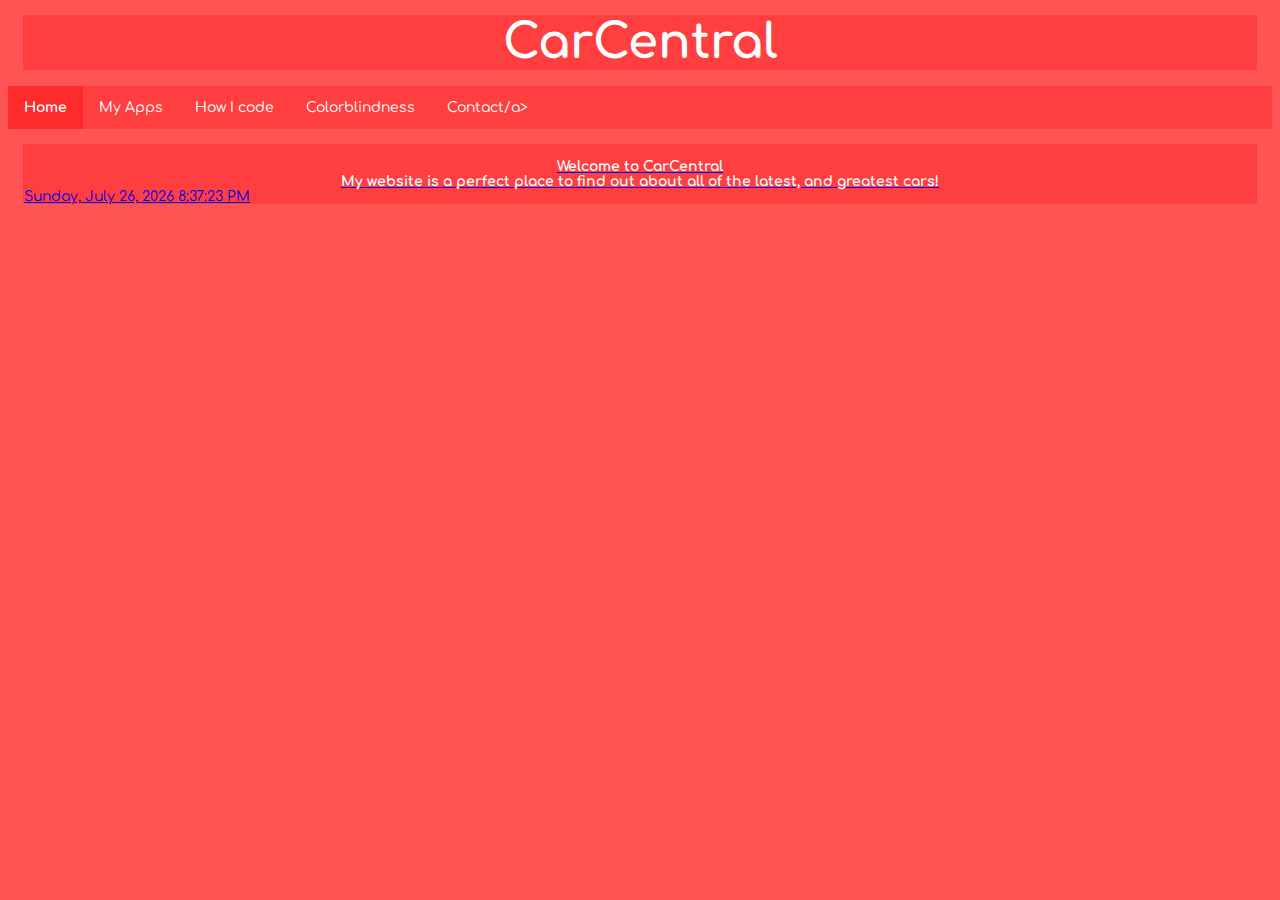
<file: index.html>
<!DOCTYPE html>
<html>
    <head>
        <title>CarCentral > Home</title>
        <link href="https://fonts.googleapis.com/css?family=Comfortaa" rel="stylesheet">
        <link rel="stylesheet" type="text/css" href="files.css">
        <script>
function startTime() {
    var today = new Date();
    var h = today.getHours();
    var m = today.getMinutes();
    var s = today.getSeconds();
    m = checkTime(m);
    s = checkTime(s);
    document.getElementById('txt').innerHTML =
    h + ":" + m + ":" + s;
    var t = setTimeout(startTime, 500);
}
function checkTime(i) {
    if (i < 10) {i = "0" + i};  // add zero in front of numbers < 10
    return i;
}
</script>
    </head>
    <body>
        <div class="header">
            <h1>CarCentral</h1>
        </div>
        <div class="nav">
			<ul>
				<li><a class="active" href="index.html"><b>Home</b></a></li>
				<li><a href="myapps.html">My Apps</a></li>
				<li><a href="howicode.html">How I code</a></li>
				<li><a href="forum.html">Colorblindness</a></li>
				<li><a href="contact.html">Contact/a></li>
			</ul>
		</div>
        <div class="content">
            <br>
            <h2>Welcome to CarCentral</h2>
            <h3>My website is a perfect place to find out about all of the latest, and greatest cars!</h3>
<script type="text/javascript">
tday=new Array("Sunday","Monday","Tuesday","Wednesday","Thursday","Friday","Saturday");
tmonth=new Array("January","February","March","April","May","June","July","August","September","October","November","December");

function GetClock(){
var d=new Date();
var nday=d.getDay(),nmonth=d.getMonth(),ndate=d.getDate(),nyear=d.getFullYear();
var nhour=d.getHours(),nmin=d.getMinutes(),nsec=d.getSeconds(),ap;

if(nhour==0){ap=" AM";nhour=12;}
else if(nhour<12){ap=" AM";}
else if(nhour==12){ap=" PM";}
else if(nhour>12){ap=" PM";nhour-=12;}

if(nmin<=9) nmin="0"+nmin;
if(nsec<=9) nsec="0"+nsec;

document.getElementById('clockbox').innerHTML=""+tday[nday]+", "+tmonth[nmonth]+" "+ndate+", "+nyear+" "+nhour+":"+nmin+":"+nsec+ap+"";
}

window.onload=function(){
GetClock();
setInterval(GetClock,1000);
}
</script>
<div id="clockbox"></div>

        </div>
    </body>
</html>
</file>
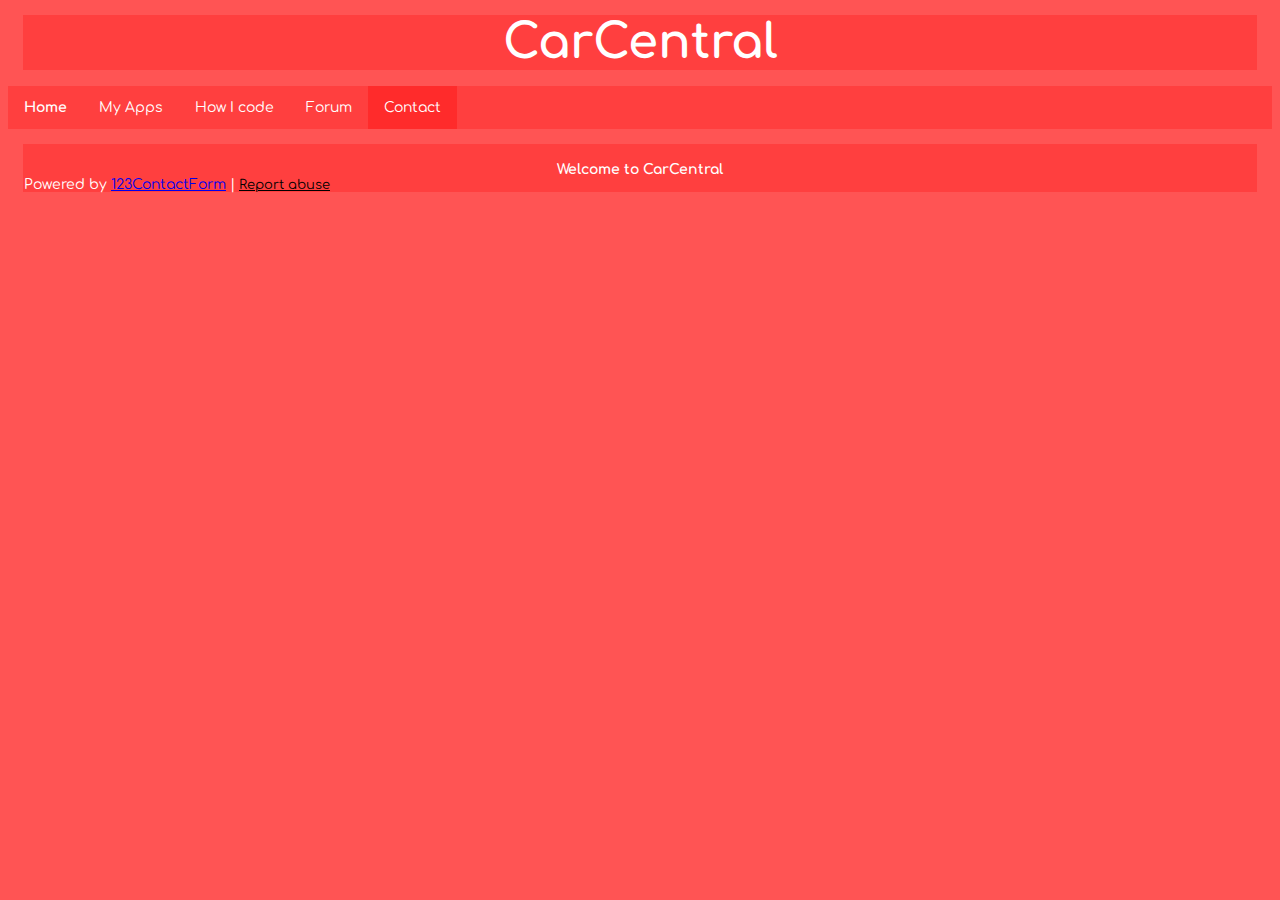
<file: contact.html>
<!DOCTYPE html>
<html>
    <head>
        <title>CarCentral > Home</title>
        <link href="https://fonts.googleapis.com/css?family=Comfortaa" rel="stylesheet">
        <link rel="stylesheet" type="text/css" href="files.css">
    </head>
    <body>
        <div class="header">
            <h1>CarCentral</h1>
        </div>
        <div class="nav">
			<ul>
				<li><a href="index.html"><b>Home</b></a></li>
				<li><a href="myapps.html">My Apps</a></li>
				<li><a href="howicode.html">How I code</a></li>
				<li><a href="forum.html">Forum</a></li>
				<li><a class="active"href="contact.html">Contact</a></li>
			</ul>
		</div>
        <div class="content">
            <br>
            <h2>Welcome to CarCentral</h2>
            
            
<!-- www.123contactform.com script begins here -->
<script type="text/javascript" defer src="//www.123contactform.com/embed/3035730.js" data-role="form" data-default-width="650px"></script>
<p>Powered by <a class="footerLink13" title="123ContactForm" href="http://www.123contactform.com">123ContactForm</a> | <a style="font-size:small!important;color:#000000!important; text-decoration:underline!important;" title="Looks like phishing? Report it!" href="http://www.123contactform.com/sfnew.php?s=123contactform-52&control119314=http:///contact-form--3035730.html&control190=Report%20abuse" rel="nofollow">Report abuse</a></p><!-- www.123contactform.com script ends here -->

          

        </div>
    </body>
</html>
</file>
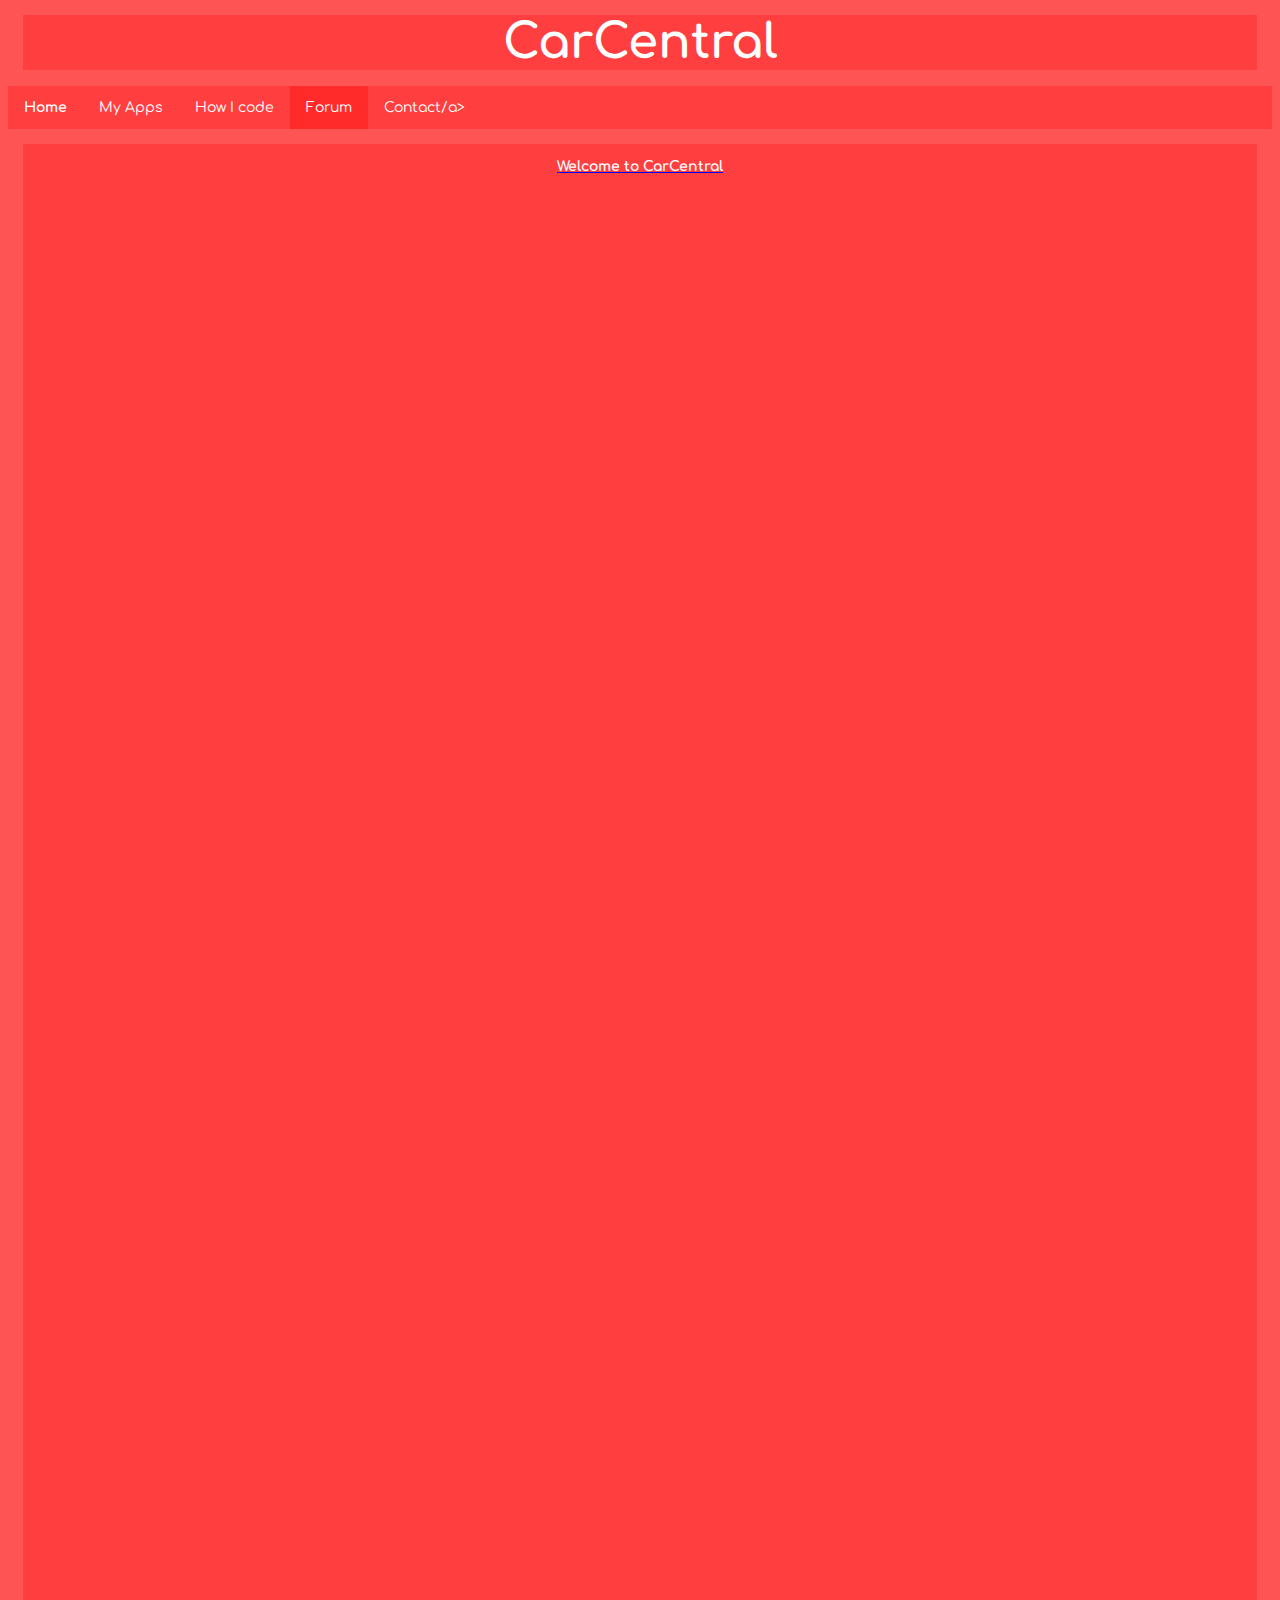
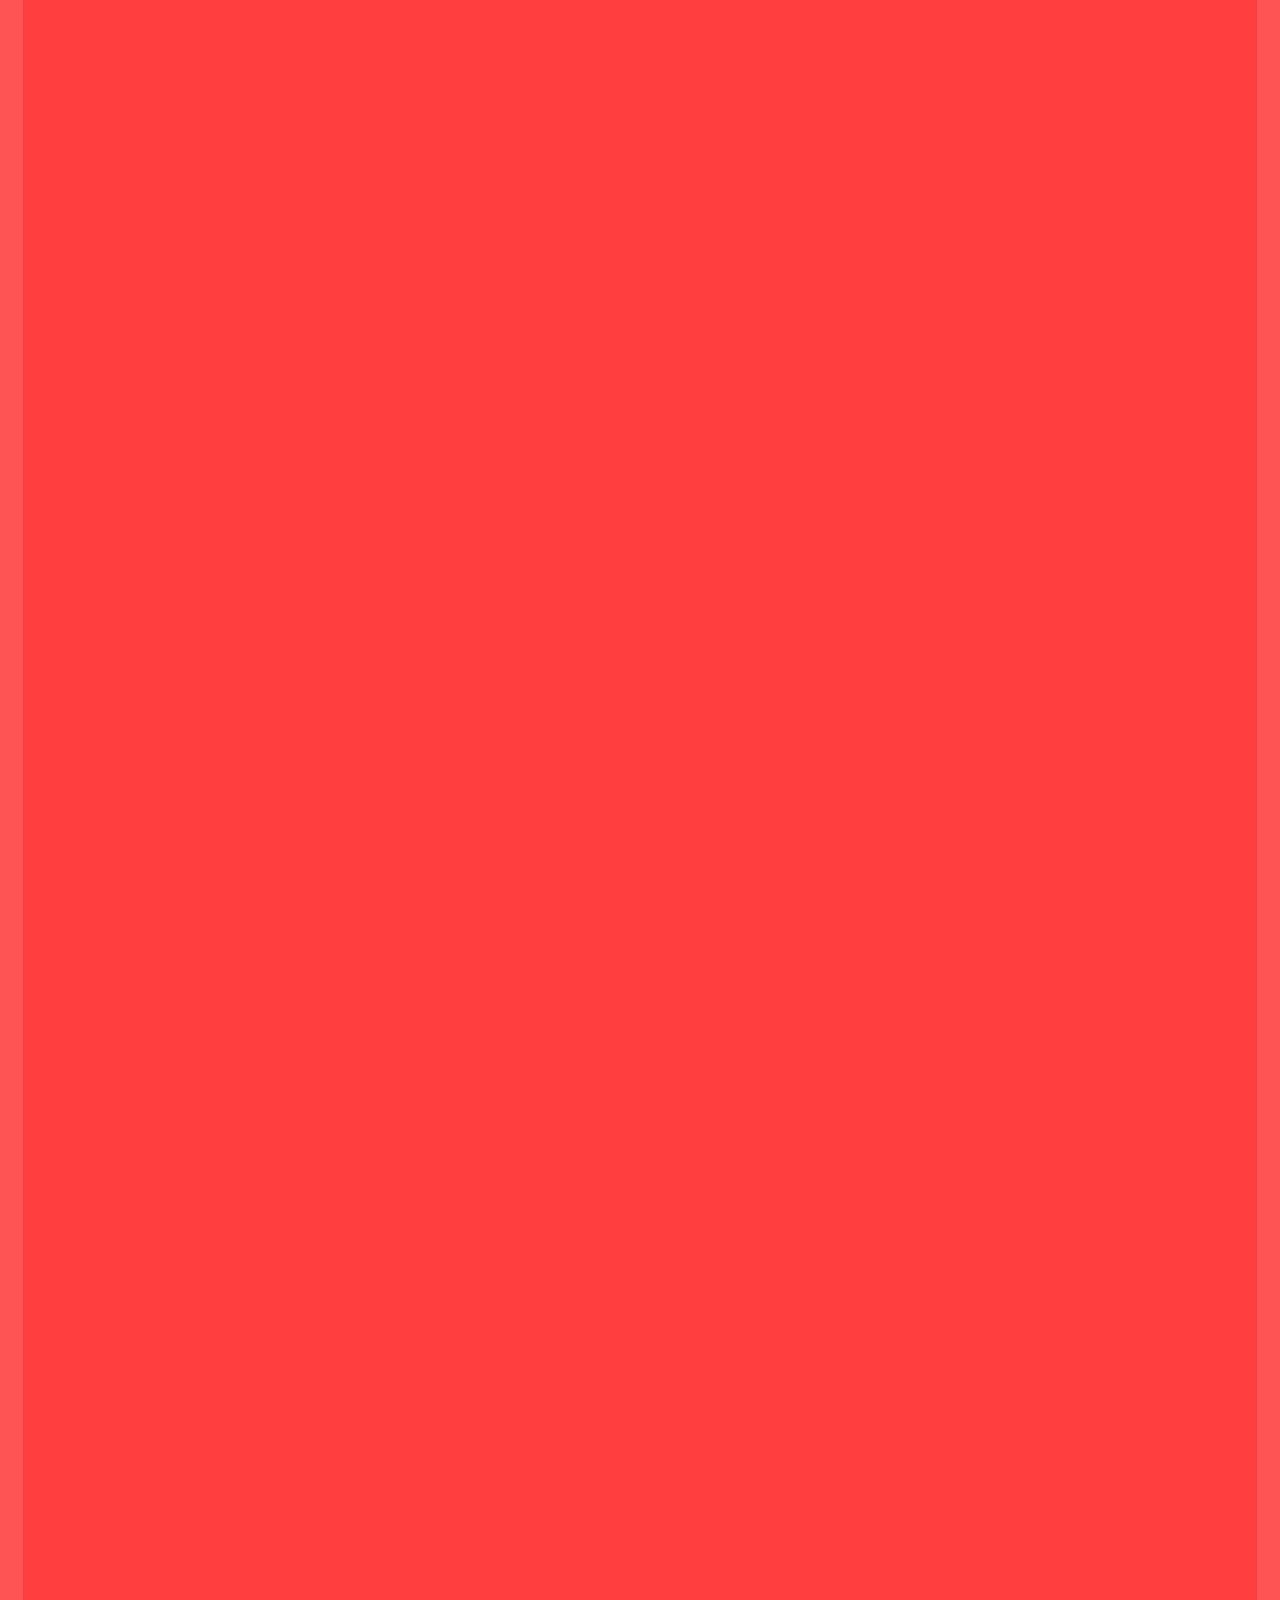
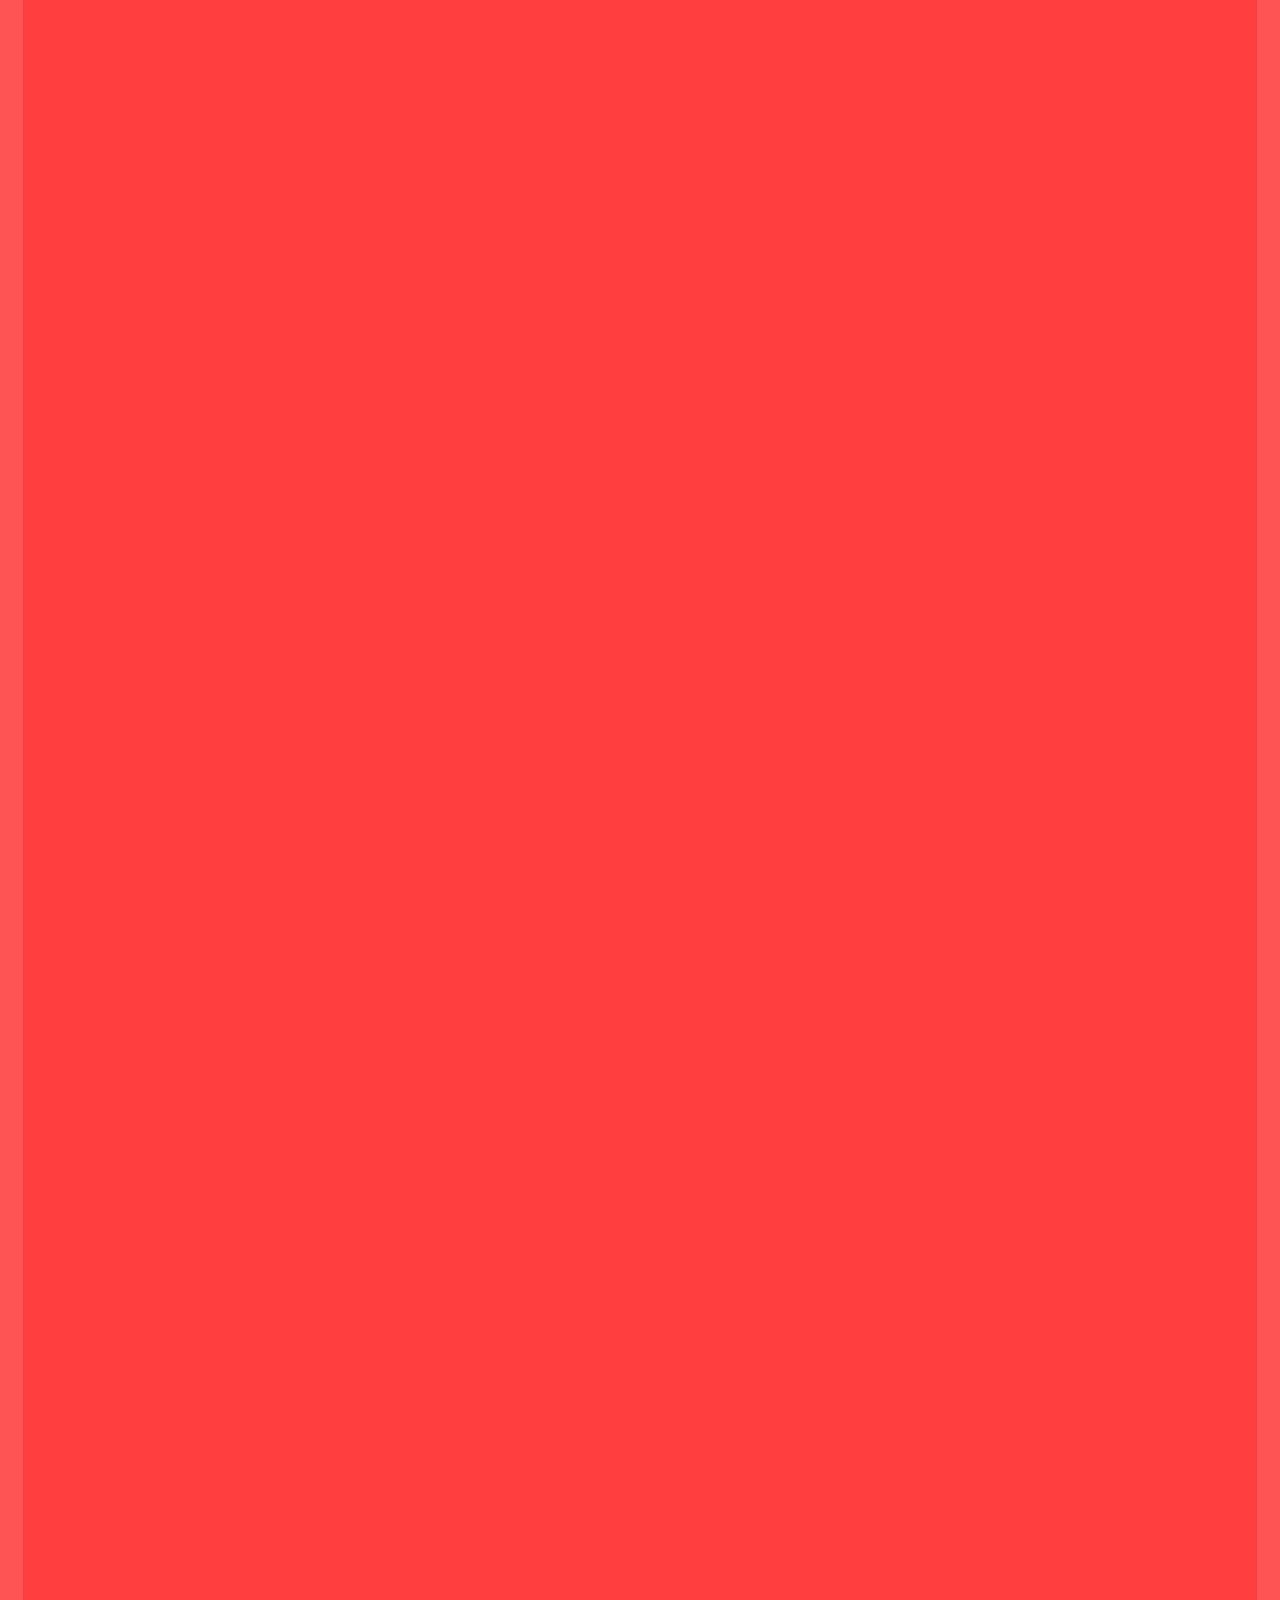
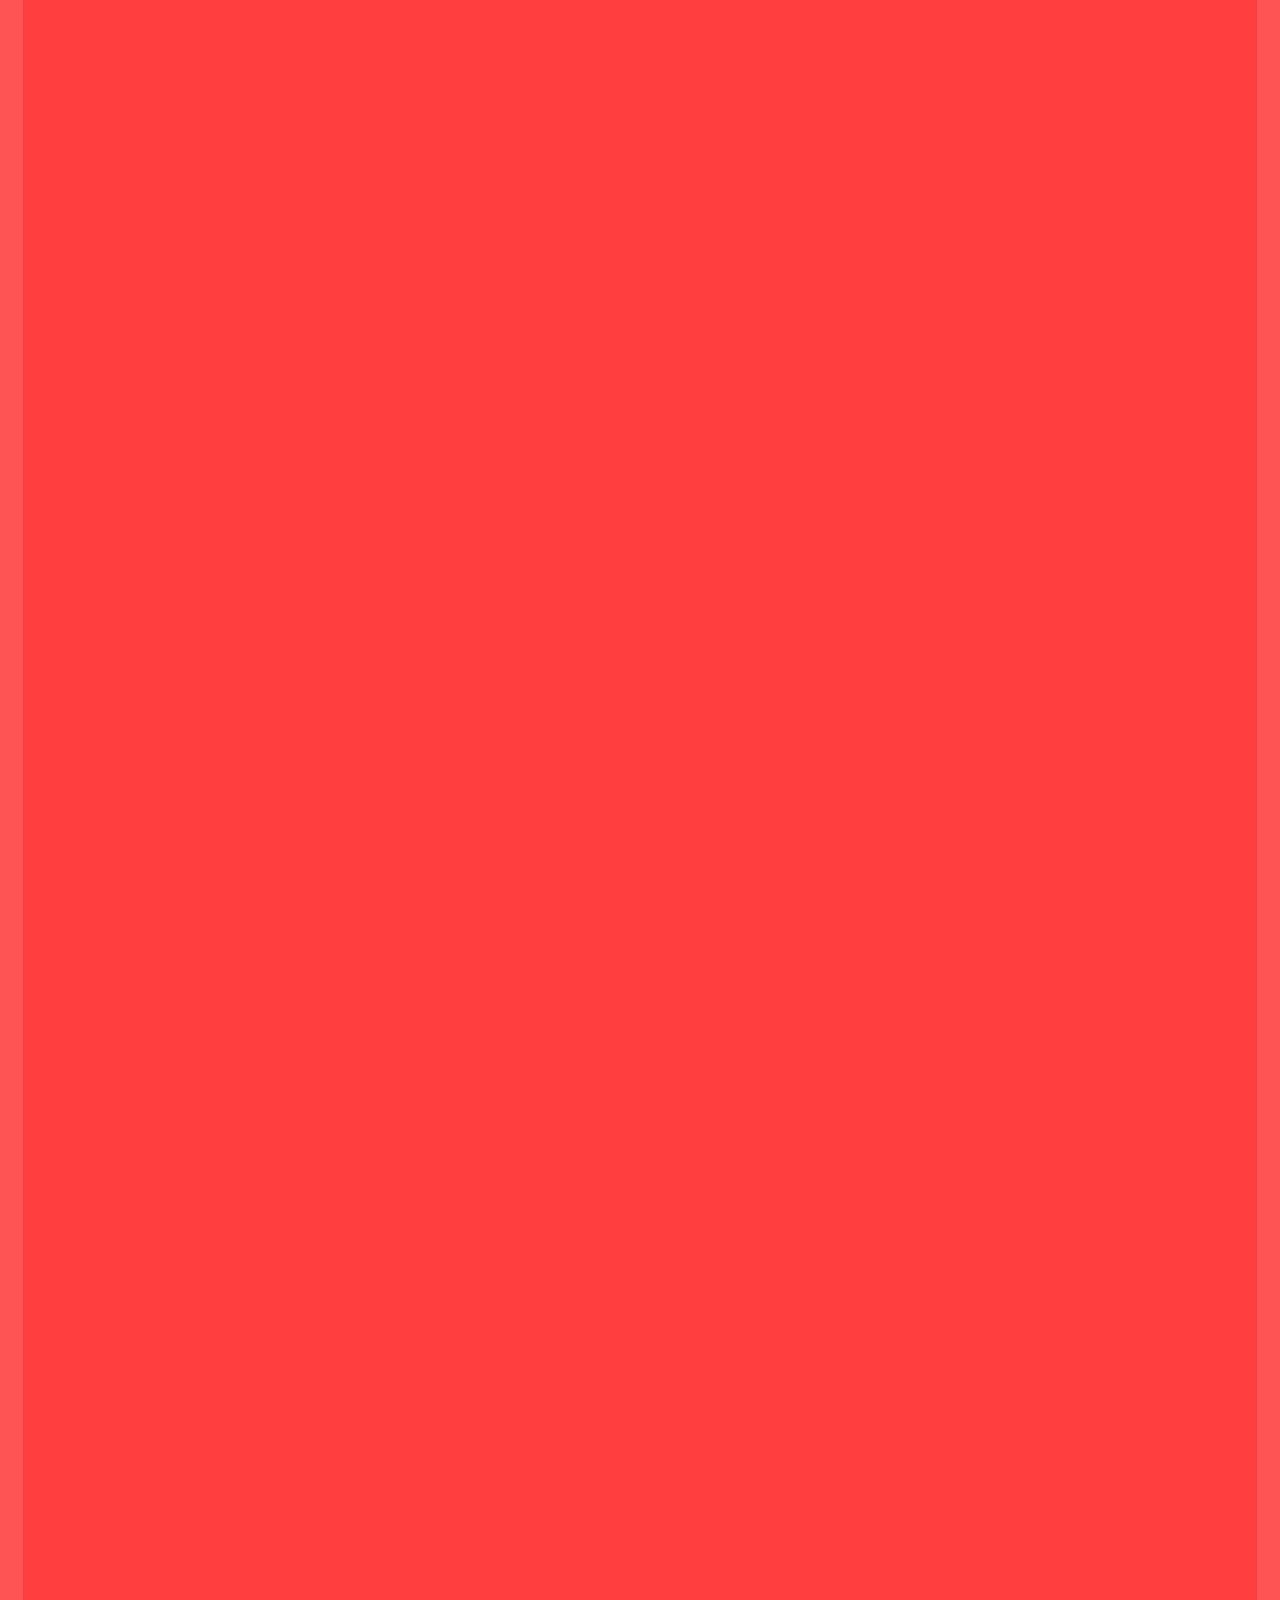
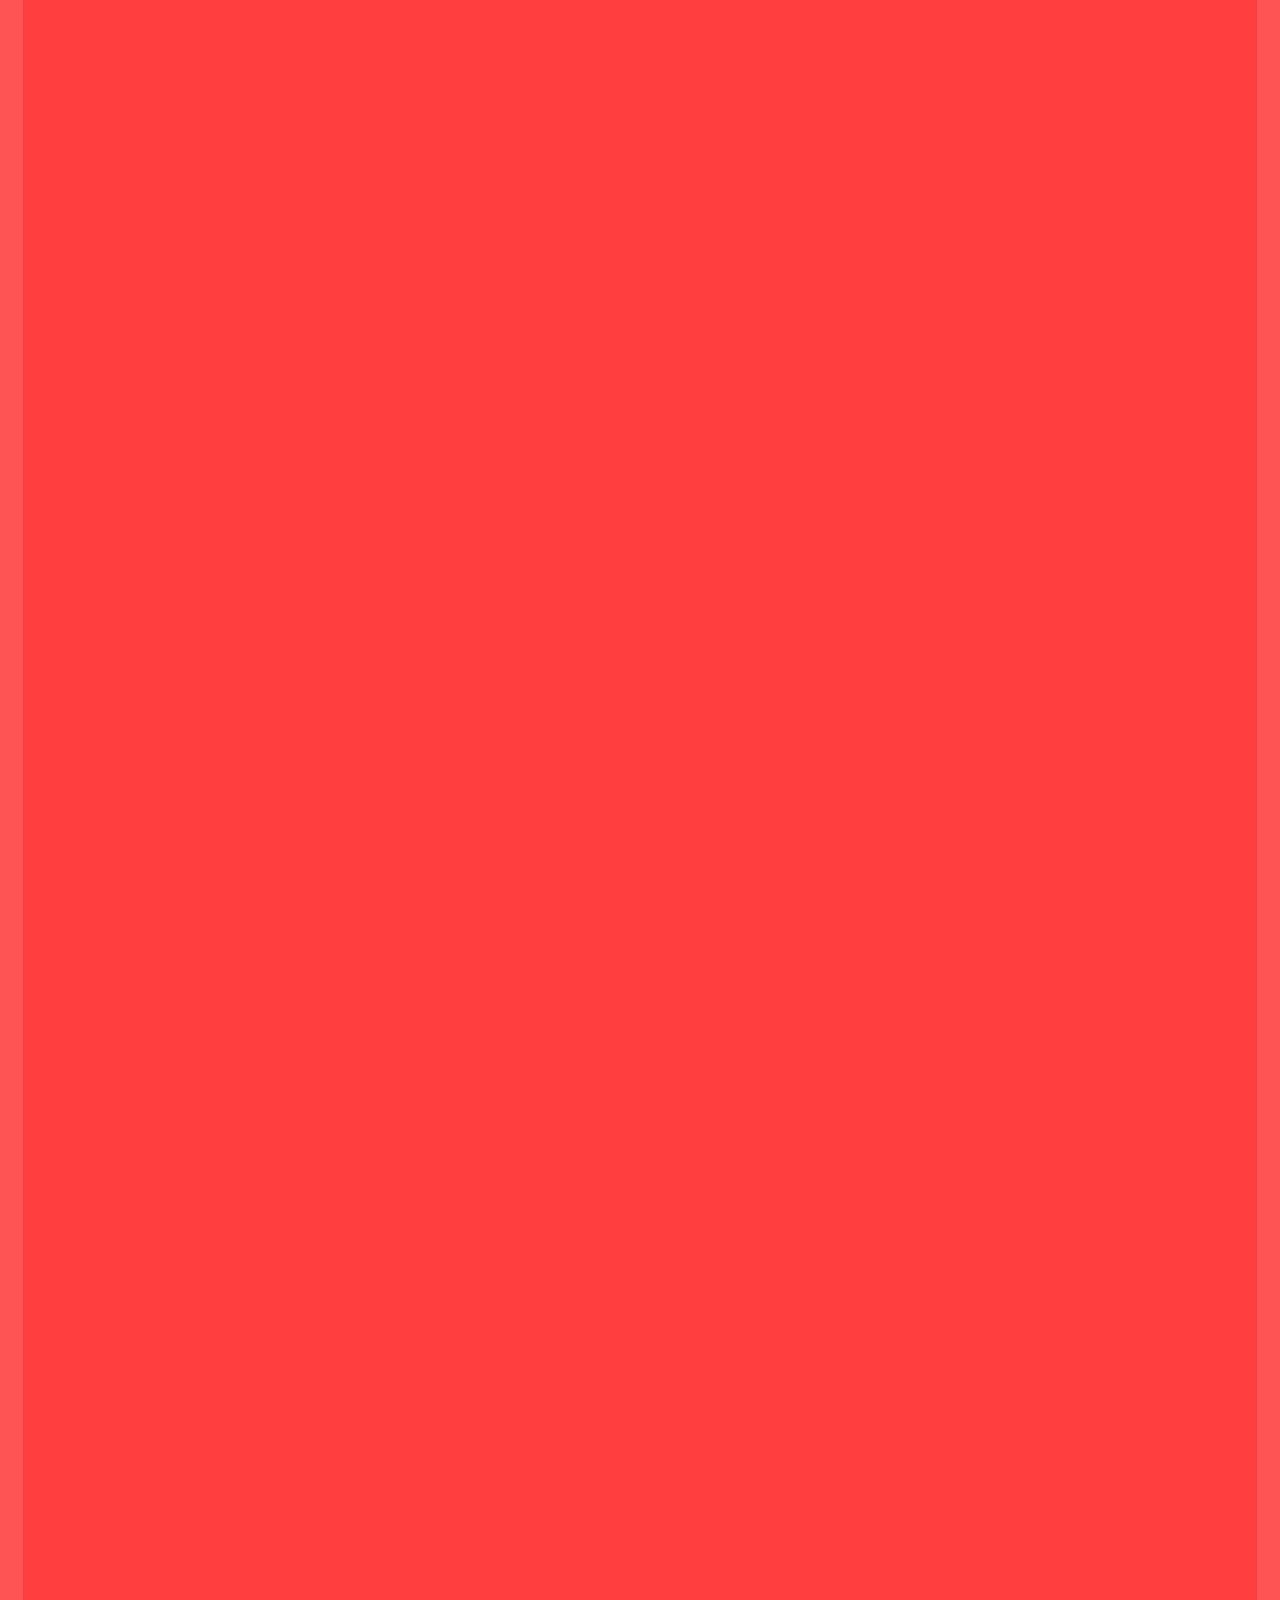
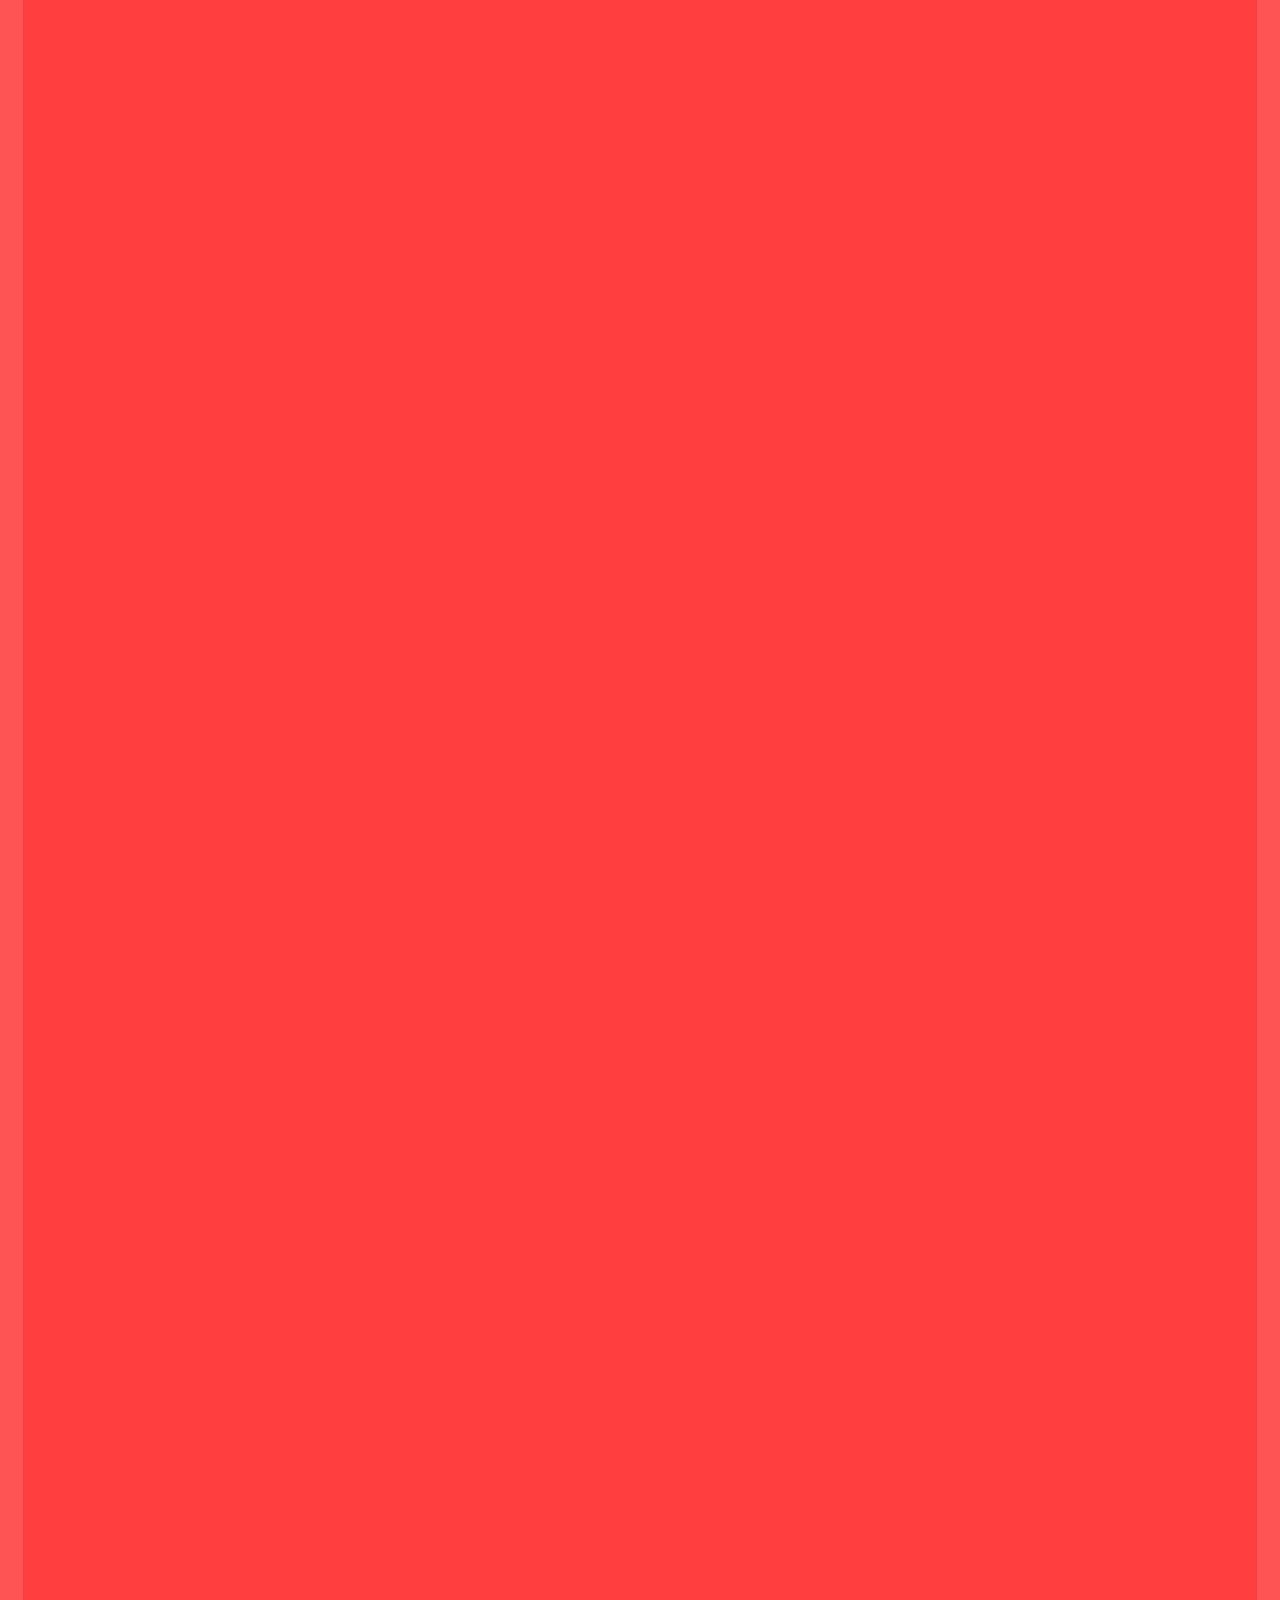
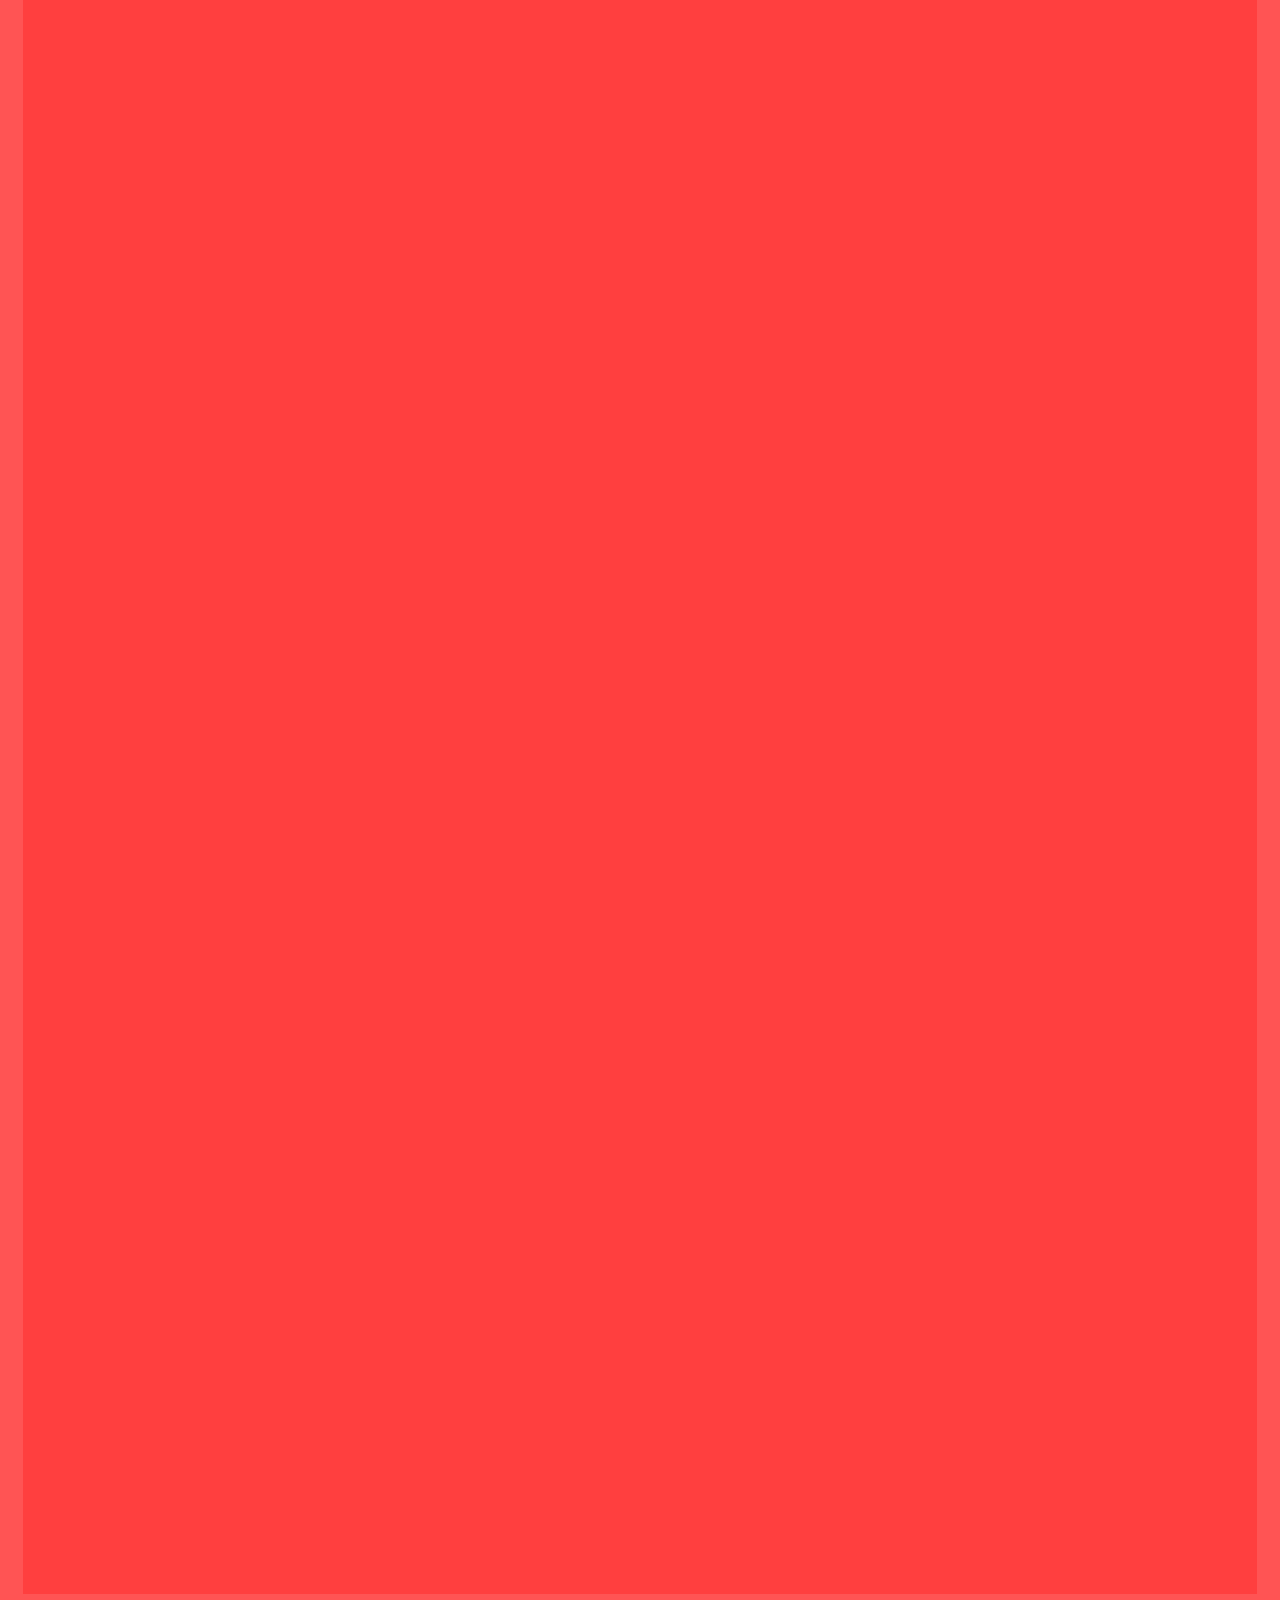
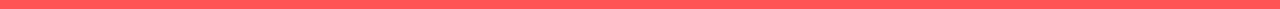
<file: forum.html>
<!DOCTYPE>
<html>
    <head>
        <title>CarCentral > Home</title>
        <link href="https://fonts.googleapis.com/css?family=Comfortaa" rel="stylesheet">
        <link rel="stylesheet" type="text/css" href="files.css">
    </head>
    <body>
        <div class="header">
            <h1>CarCentral</h1>
        </div>
        <div class="nav">
			<ul>
				<li><a href="index.html"><b>Home</b></a></li>
				<li><a href="myapps.html">My Apps</a></li>
				<li><a href="howicode.html">How I code</a></li>
				<li><a class="active" href="forum.html">Forum</a></li>
				<li><a href="contact.html">Contact/a></li>
			</ul>
		</div>
        <div class="content">
            <br>
            <h2>Welcome to CarCentral</h2>
            
            
            <span style="display:none;">***</span>
<script type="text/javascript" language="javascript" id="pnyxeForumItJs" src="https://www.pnyxe.shadow.com/PnyxeForumItJs.jsp"></script>
<script type="text/javascript" language="javascript" id="pnyxeForumItInitJs703947">try { var zpbw_webWidgetClientKey = "bLscOwE8glEtIEtbJD.Wtg"; var pnyxeForumIt = new PnyxeForumIt(); pnyxeForumIt.init("703947"); } catch (e) {}</script>
<noscript><a href="https://www.pnyxe.shadow.com/DiscussIt-comment-system?utm_source=wwcCodeSpanPromotion3" rel="nofollow">Free Comment Box</a></noscript>
          

        </div>
    </body>
</html>
</file>
<file: files.css>
h1,h2,h3,h4,h5,h6,p,ol,ul,img,a,.clockbox{
    border: 0px;
	margin: 0px 0px 0px 0px;
	padding: 0px 0px 0px 0px;
	font-size: 14px;
    font-family: 'Comfortaa', cursive;
}
body {
    background-color:#ff5454;
}
h1 {
    font-size: 48px;
    color:#ff5454;
}
.header{
	background-color: #ff3f3f;
	padding-top: 1px;
	padding-bottom:1px;
	margin: 15px;
	
}

.header h1{
	color:#ffffff;
	text-align: center;
}
.content {
    Background-color:#ff3f3f;
    padding-left:1px;
	padding-right:1px;
	height:1250%;
	margin: 15px;
}
.content h2{
    text-align: center;
    color:#ffffff;
}
.content h3{
    color:#ffffff;
    text-align: center;
}
p {
    color:#ffffff;
}

.nav ul{
	list-style-type:none;
	margin: 0;
	padding: 0;
	overflow:hidden;
	background-color: #ff3f3f;
}
.nav li{
	float:left;
}
.nav li a{
	display:block;
	color: white;
	text-align:center;
	padding:14px 16px;
	text-decoration: none;
}
.nav {
	padding-top:1px;
}

li a:hover:not(.active) {
    background-color: #ff2b2b;
}

.active{
	background-color: #ff2b2b;
}

.clockbox {
	text-align: center;
	font-size: 100; 
	font-family: Comfortaa,Verdana;
}
</file>
